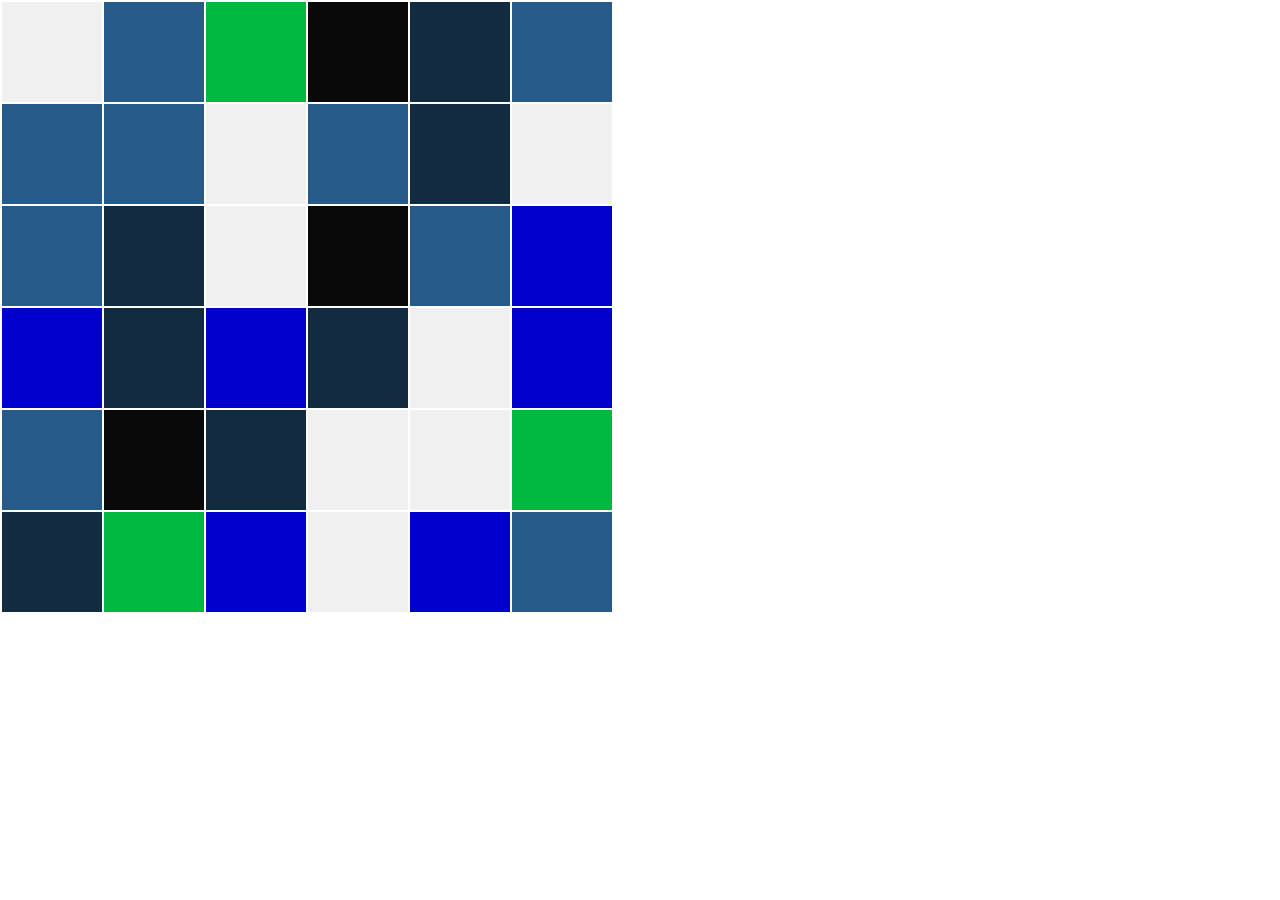
<file: web/linkGame.html>
<!DOCTYPE html>
<html lang="en">
<head>
    <meta charset="UTF-8">
    <title></title>
    <script>
        window.version =+ new Date();
        document.writeln("<link href='css/style.css?v=" + version +"' rel='stylesheet'/>");
        document.writeln("<link href='css/linkGame.css?v=" + version +"' rel='stylesheet'/>");
        document.writeln("<script src='js/jquery-1.11.3.min.js?v=" + version +"'></scr" + "ipt>");
    </script>
</head>
<body>
    <table id="linkList">
        <tr id="row0"></tr>
        <tr id="row1"></tr>
        <tr id="row2"></tr>
        <tr id="row3"></tr>
        <tr id="row4"></tr>
        <tr id="row5"></tr>
    </table>
</body>
<script>
    document.writeln("<script src='linkGame.js?v=" + version +"'></scr" + "ipt>");
</script>
</html>
</file>
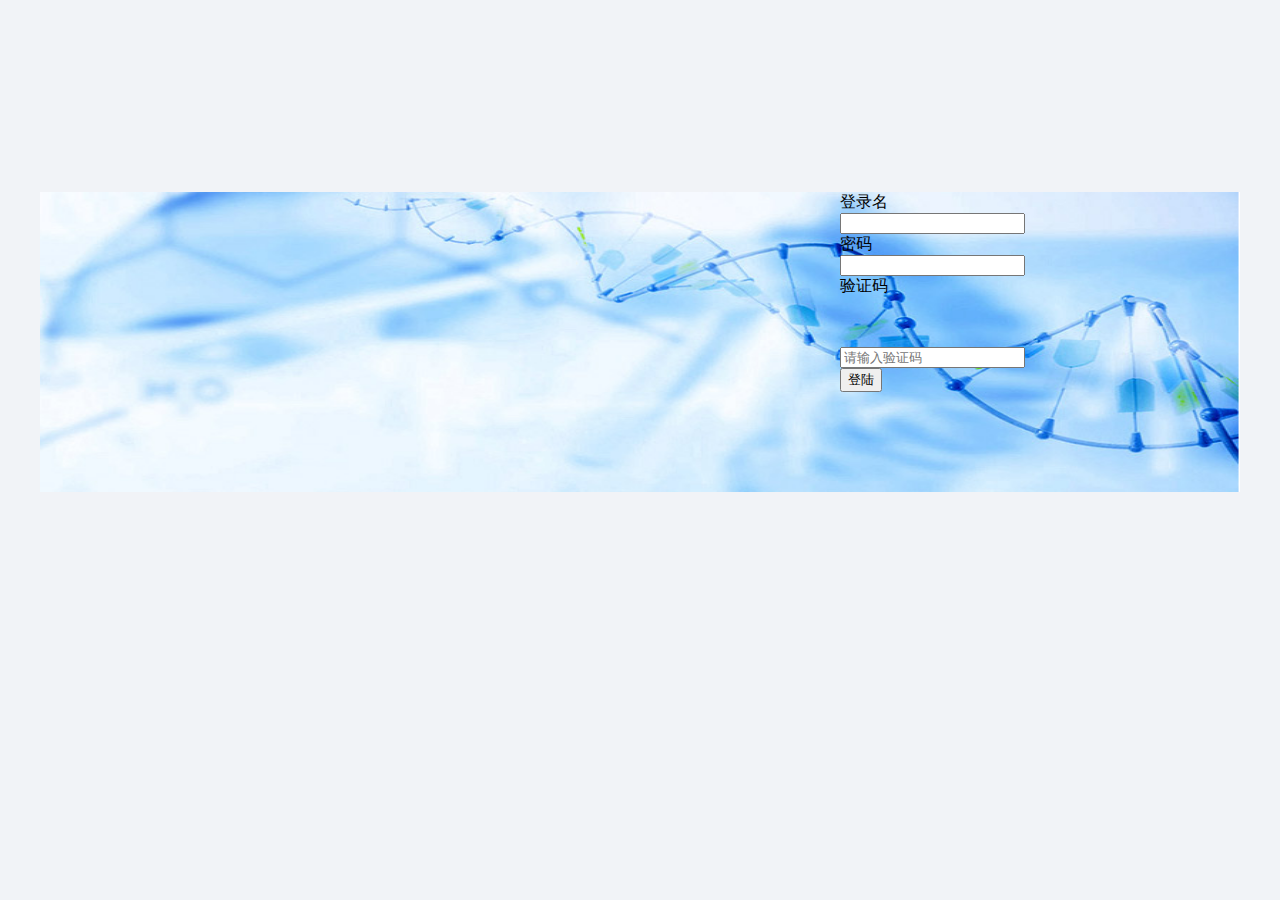
<file: web/login.html>
<!DOCTYPE html>
<html lang="en">
<head>
    <meta charset="UTF-8">
    <title>登录页面</title>
    <script>
        window.version =+ new Date();
        document.writeln("<link href='css/style.css?v=" + version +"' rel='stylesheet'/>");
        document.writeln("<link href='css/login.css?v=" + version +"' rel='stylesheet'/>");
        document.writeln("<script src='login.js?v=" + version +"'></scr" + "ipt>");
    </script>
</head>
<body>
    <div class="content">
        <div class="main">
            <img src="img/banner.jpg"/>
            <div class="login-form">
                <div>登录名</div>
                <input type="text">
                <div>密码</div>
                <input type="password">
                <div>验证码</div>
                <div id="v_container" style="width: 200px;height: 50px;"></div>
                <input type="text" id="code_input" value="" placeholder="请输入验证码"/>
                <button class="btn-login">登陆</button>
            </div>
        </div>
    </div>
</body>
</html>
</file>
<file: web/css/style.css>
body{
    margin: 0 0;
}
ul{
    list-style: none;
    overflow: hidden;
    margin: 0 0;
    padding: 0 0;
}
.content{
    width: 100%;
    overflow: hidden;
    background-color: #F1F3F7;
}
.main{
    margin: 0 auto;
    overflow: hidden;
    min-width: 1200px;
    background-color: #ffffff;
}
.pop{
    float: left;
    position: absolute;
    top: 0;
    bottom: 0;
    margin: 0 auto;
    overflow: hidden;
    width: 100%;
    background: rgba(0,0,0,0.5);
}
.pop-content{
    margin: 0 auto;
    margin-top: 20%;
    background-color: #0055aa;
}
</file>
<file: web/css/linkGame.css>
tr{
    width: 600px;
    border: 0;
    margin: 0 0;
    padding: 0;
}
td{
    width: 100px;
    height: 100px;
    border: 0;
    margin: 0 0;
    padding: 0;
}
.div0{
    width: 100%;
    height: 100%;
    background-color: #0000cc;
}
.div1{
    width: 100%;
    height: 100%;
    background-color: #f0f0f0;
}
.div2{
    width: 100%;
    height: 100%;
    background-color: #00B83F;
}
.div3{
    width: 100%;
    height: 100%;
    background-color: #090909;
}
.div4{
    width: 100%;
    height: 100%;
    background-color: #122b40;
}
.div5{
    width: 100%;
    height: 100%;
    background-color: #265a88;
}
</file>
<file: web/css/login.css>
.content{
    position: absolute;
    top: 0;
    bottom: 0;
}
.main{
    width: 1140px;
    height: 300px;
    margin-top: 15%;
}
.main img{
    width: 100%;
    height: 300px;
    float: left;
}
.main .login-form{
    width: 200px;
    height: 300px;
    float: right;
    margin: -300px 200px 0 0;
}
</file>
